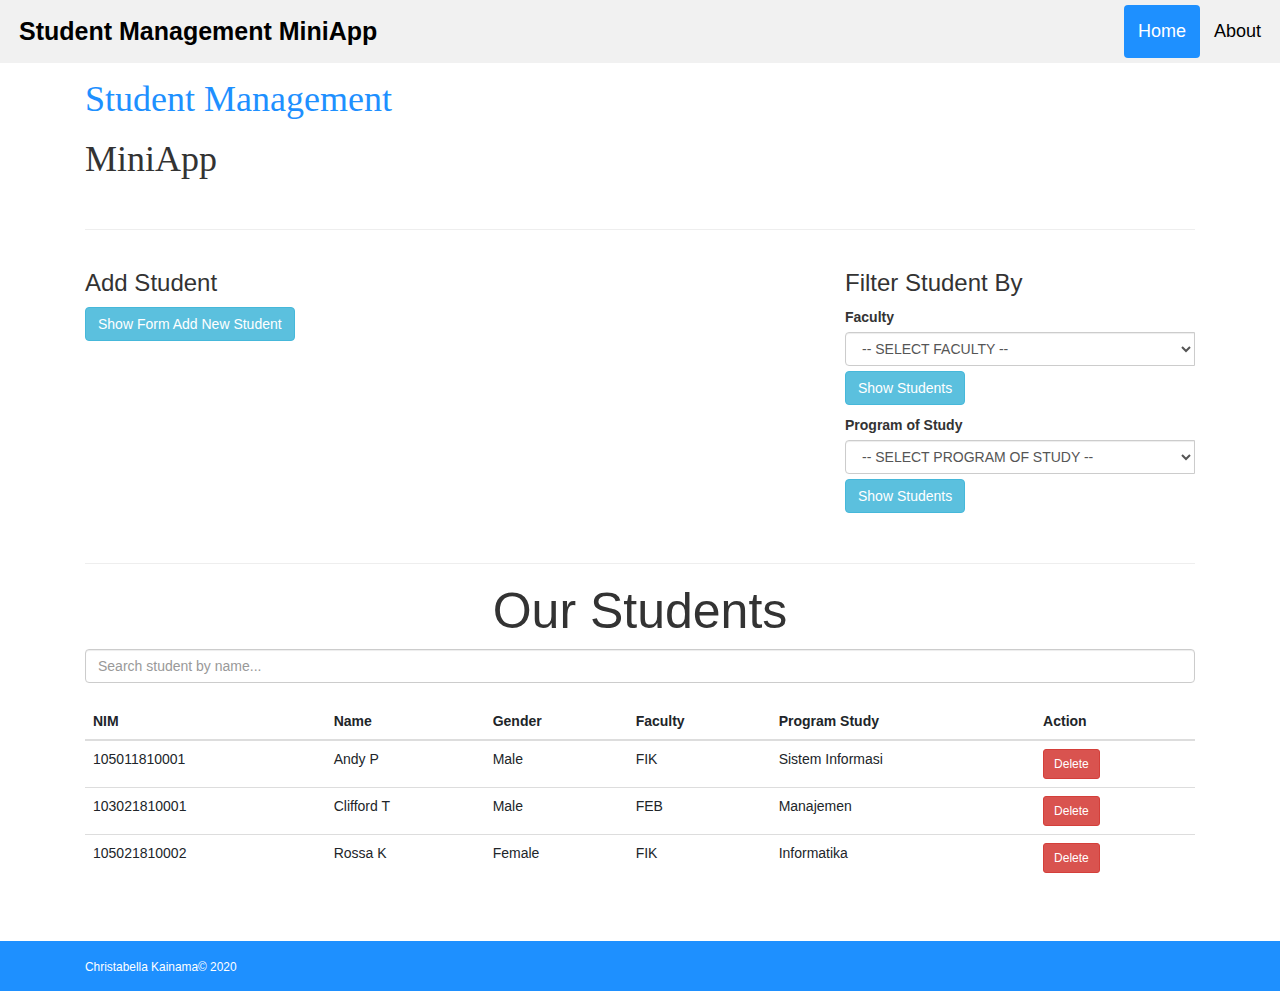
<file: mid exam/index.html>
<!DOCTYPE html>
<html lang="en">
	<head>
		<meta charset="UTF-8" />
		<meta name="viewport" content="width=device-width, initial-scale=1.0" />

		<link rel="stylesheet" href="https://stackpath.bootstrapcdn.com/bootstrap/4.5.2/css/bootstrap.min.css"/>
		<link rel="stylesheet" href="style.css" />
		<link rel="stylesheet" href="https://maxcdn.bootstrapcdn.com/bootstrap/3.3.6/css/bootstrap.min.css">
		<script src="https://ajax.googleapis.com/ajax/libs/jquery/1.12.2/jquery.min.js"></script>
        <script src="https://maxcdn.bootstrapcdn.com/bootstrap/3.3.6/js/bootstrap.min.js"></script>

		<title>Student Management MiniApp</title>
	</head>
	<body onload="FillStudentList()">
		<header>
			<nav class="header">
				<a id="logo-container" href="index.html" class="logo">Student Management MiniApp</a>
				<div class="header-right">
					<a class="active" href="index.html">Home</a>
					<a class="inactive" href="about.html">About</a>
				</div>
			</nav>

		</header>
		<!-- Main Title -->
		<div class="container" style="font-family:verdana;">
			<br><br><br>
			<h1 style="color: dodgerblue;">Student Management</h1>
			<h1>MiniApp</h1>
			<br><hr>
		</div>

		<!-- 2 column of Form -->
		<div class="container">
		<div class="row">
			<!-- Add Student Form Column -->
			<div class="col-sm-7">
				<h3>Add Student</h3>
						<button type="button" class="btn btn-info" data-toggle="collapse" data-target="#demo" id="formbtn"
							>Show Form Add New Student</button>
				<div id="demo" class="collapse">
					<form id="form-add-student">


						<br>
						<div class="form-group">
							<label for="NIM">Student ID (NIM)</label>
							<input type="text" class="form-control" id="NIM">
						</div>
						<div class="form-group">
							<label for="fullName">Full Name</label>
							<input type="text" class="form-control" id="fullName">
						</div>

						<div class="form-group">
							<label for="Gender">Gender</label> <br />
							<input type="radio" name="gender" id="Male" value="Male"> Male <br />
							<input type="radio" name="gender" id="Female" value="Female"> Female <br />
						</div>

						<label for="sel1">Faculty</label> <br />
						<div class="input-group mb-3">
							<select class="form-control" id="sel1">
								<option value="0" selected>-- SELECT FACULTY --</option>
								<option value="Pascasarjana">Pascasarjana</option>
								<option value="Filsafat">Fakultas Filsafat</option>
								<option value="FKIP">Fakultas Keguruan dan Ilmu Pendidikan</option>
								<option value="FEB">Fakultas Ekonomi dan Bisnis</option>
								<option value="Pertanian">Fakultas Pertanian</option>
								<option value="FIK">Fakultas Ilmu Komputer</option>
								<option value="Keperawatan">Fakultas Keperawatan</option>
								<option value="ASMI">Akademi Sekretari Manajemen Indonesia Klabat</option>
							</select>
						</div>
						<label for="sel2">Program of Study</label> <br />
						<div class="input-group mb-3">
							<select class="form-control" id="sel2">
								<option class="0" value="0" selected>-- SELECT PROGRAM OF STUDY --</option>
								<option class="Pascasarjana" value="Magister Manajemen">Magister Manajemen</option>
								<option class="Pascasarjana" value="Magister Teologi">Magister Teologi</option>
								<option class="Filsafat" value="Ilmu Filsafat">Ilmu Filsafat</option>
								<option class="FKIP" value="Pendidikan Agama">Pendidikan Agama</option>
								<option class="FKIP" value="Pendidikan Bahasa Inggris">Pendidikan Bahasa Inggris</option>
								<option class="FKIP" value="Pendidikan Ekonomi">Pendidikan Ekonomi</option>
								<option class="FKIP" value="Pendidikan Luar Sekolah">Pendidikan Luar Sekolah</option>
								<option class="FEB" value="Akuntansi">Akuntansi</option>
								<option class="FEB" value="Manajemen">Manajemen</option>
								<option class="Pertanian" value="Agroteknologi">Agroteknologi</option>
								<option class="FIK" value="Informatika">Informatika</option>
								<option class="FIK" value="Sistem Informasi">Sistem Informasi</option>
								<option class="Keperawatan" value="Ners">Profesi Ners</option>
								<option class="Keperawatan" value="Keperawatan">Keperawatan</option>
								<option class="ASMI" value="Sekretari (D3)">Sekretari (D3)</option>
							</select>
						</div>
						<br>
						<input type="submit" class="btn btn-primary" value="Add Student" />

					</form>
				</div>
			</div>

			<!-- Column Divider -->
			<div class="col-sm-1"></div>

			<!-- Filter by faculty or study Form Column -->
			<form class="col-sm-4">
				<h3>Filter Student By</h3>
				<label for="sel3">Faculty</label> <br />
				<div class="input-group mb-3">
					<select class="form-control" id="sel3">
						<option value="0" selected>-- SELECT FACULTY --</option>
						<option value="Pascasarjana">Pascasarjana</option>
						<option value="Filsafat">Fakultas Filsafat</option>
						<option value="FKIP">Fakultas Keguruan dan Ilmu Pendidikan</option>
						<option value="FEB">Fakultas Ekonomi dan Bisnis</option>
						<option value="Pertanian">Fakultas Pertanian</option>
						<option value="FIK">Fakultas Ilmu Komputer</option>
						<option value="Keperawatan">Fakultas Keperawatan</option>
						<option value="ASMI">Akademi Sekretari Manajemen Indonesia Klabat</option>
					</select>
					<button type="button" onclick="FilterFaculty()" class="filterbtn btn btn-info">Show Students</button>
				</div>

				<label for="sel4">Program of Study</label> <br />
				<div class="input-group mb-3">
					<select class="form-control" id="sel4">
						<option class="0" value="0" selected>-- SELECT PROGRAM OF STUDY --</option>
						<option class="Pascasarjana" value="Magister Manajemen">Magister Manajemen</option>
						<option class="Pascasarjana" value="Magister Teologi">Magister Teologi</option>
						<option class="Filsafat" value="Ilmu Filsafat">Ilmu Filsafat</option>
						<option class="FKIP" value="Pendidikan Agama">Pendidikan Agama</option>
						<option class="FKIP" value="Pendidikan Bahasa Inggris">Pendidikan Bahasa Inggris</option>
						<option class="FKIP" value="Pendidikan Ekonomi">Pendidikan Ekonomi</option>
						<option class="FKIP" value="Pendidikan Luar Sekolah">Pendidikan Luar Sekolah</option>
						<option class="FEB" value="Akuntansi">Akuntansi</option>
						<option class="FEB" value="Manajemen">Manajemen</option>
						<option class="Pertanian" value="Agroteknologi">Agroteknologi</option>
						<option class="FIK" value="Informatika">Informatika</option>
						<option class="FIK" value="Sistem Informasi">Sistem Informasi</option>
						<option class="Keperawatan" value="Ners">Profesi Ners</option>
						<option class="Keperawatan" value="Keperawatan">Keperawatan</option>
						<option class="ASMI" value="Sekretari (D3)">Sekretari (D3)</option>
					</select>
					<button type="button" onclick="FilterStudy()" class="filterbtn btn btn-info">Show Students</button>
				</div>
			</form>
		</div>
		</div>
		<br>

		<!-- Student List -->
		<div class="container">
			<hr>

			<h1 style="text-align: center; font-size: 50px;">Our Students</h1>
			<input type="text" class="form-control" onkeyup="FilterName()" id="nameSearch" placeholder="Search student by name..."><br>
			<table class="table table-hover">
				<thead>
					<tr>
						<th>NIM</th>
						<th>Name</th>
						<th>Gender</th>
						<th>Faculty</th>
						<th>Program Study</th>
						<th>Action</th>
					</tr>
				</thead>

				<tbody id="students">

				</tbody>
			</table>

			<div id="main">


			</div>
		</div>

		<br><br>
		<footer class="py-4 bg-black footer">
			<div class="container">
				<span class="m-0 text-center text-white small"> Christabella Kainama&copy 2020</span>
			</div>
		</footer>

		<script type="text/javascript" src="defarray.js"></script>
		<script type="text/javascript" src="miniApplication.js"></script>
		<script type="text/javascript" src="changebutton.js"></script>
		<script type="text/javascript" src="box.js"></script>
	</body>
</html>
</file>
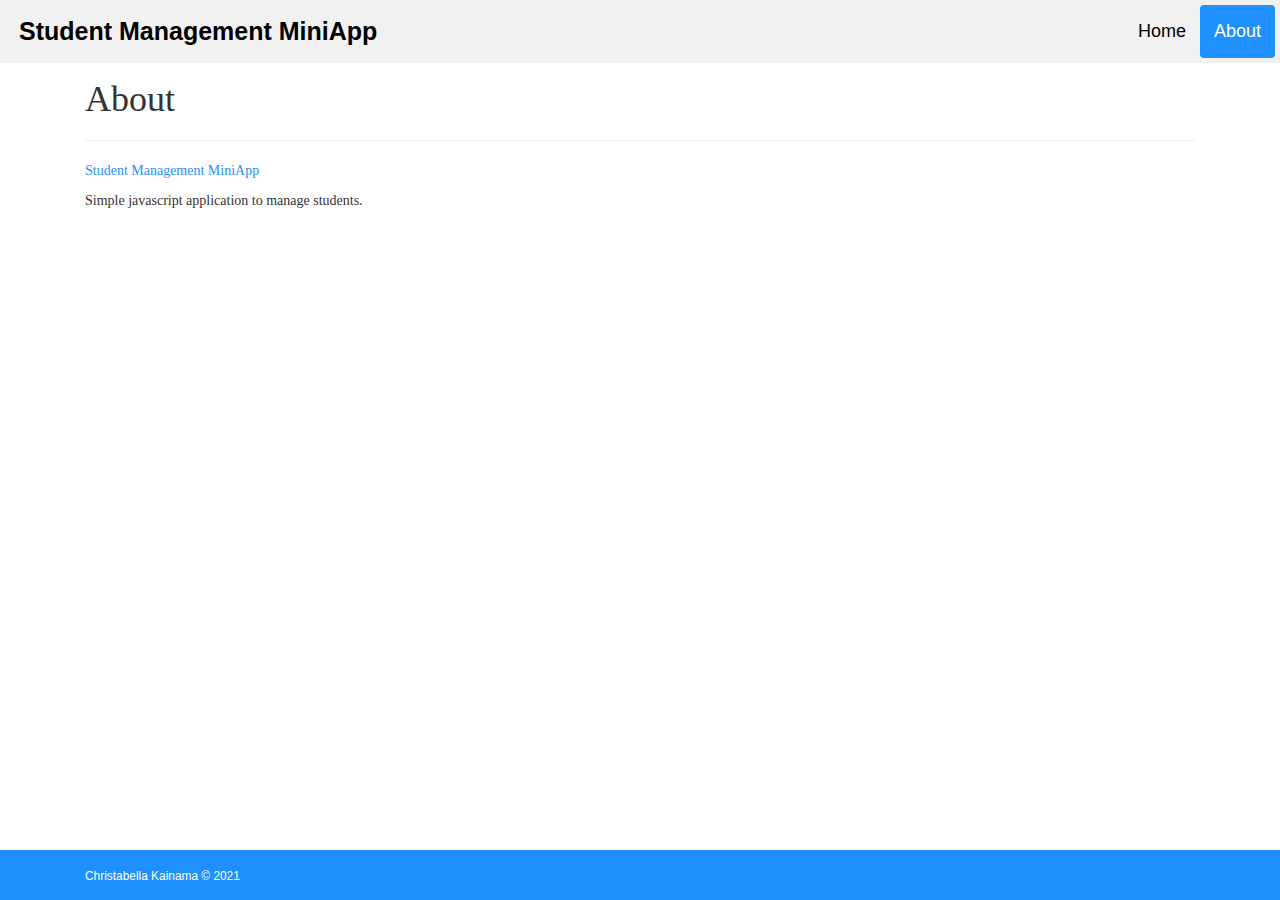
<file: mid exam/about.html>
<!DOCTYPE html>
<html lang="en">
	<head>
		<meta charset="UTF-8" />
		<meta name="viewport" content="width=device-width, initial-scale=1.0" />

		<link rel="stylesheet" href="https://stackpath.bootstrapcdn.com/bootstrap/4.5.2/css/bootstrap.min.css"/>
		<link rel="stylesheet" href="style.css" />
		<link rel="stylesheet" href="https://maxcdn.bootstrapcdn.com/bootstrap/3.3.6/css/bootstrap.min.css">
		<script src="https://ajax.googleapis.com/ajax/libs/jquery/1.12.2/jquery.min.js"></script>
        <script src="https://maxcdn.bootstrapcdn.com/bootstrap/3.3.6/js/bootstrap.min.js"></script>

		<title>Student Management MiniApp</title>
	</head>
	<body>
		<header>
			<nav class="header">
				<a id="logo-container" href="index.html" class="logo">Student Management MiniApp</a>
				<div class="header-right">
					<a class="inactive" href="index.html">Home</a>
					<a class="active" href="about.html">About</a>
				</div>
			</nav>

		</header>
		
		<div class="container" style="font-family:verdana;">
			<br><br><br>
			<h1>About</h1>
			<hr>
			<p style="color: dodgerblue">Student Management MiniApp 
				
			</p>
			<p>Simple javascript application to manage students.</p>
		</div>



		<br><br><br><br>
		<div class="wrapper">
			<div class="push"></div>
		</div>

			<footer style="position: absolute; bottom: 0;" class="py-4 bg-black footer">
				<div class="container">
					<span class="m-0 text-center text-white small">Christabella Kainama &copy 2021</span>
				</div>
			</footer>


		<script src="miniApplication.js"></script>
	</body>
</html>
</file>
<file: mid exam/style.css>
.header {
	overflow: hidden;
	background-color: #f1f1f1;
	margin: 0;
	padding: 5px 5px;
	text-decoration: none;
	position: fixed;
	z-index: 1000;
	top: 0;
	width: 100%;
  }

  /* Style the header links */
  .header a {
	float: left;
	color: black;
	text-align: center;
	padding: 14px;
	text-decoration: none;
	font-size: 18px;
	line-height: 25px;
	border-radius: 4px;
	text-decoration: none;
  }

  /* Style the logo link (notice that we set the same value of line-height and font-size to prevent the header to increase when the font gets bigger */
  .header a.logo {
	font-size: 25px;
	font-weight: bold;
	text-decoration: none;
  }

  /* Change the background color on mouse-over */
  .header a:hover {
	background-color: #ddd;
	color: black;
	text-decoration: none;
  }

  /* Style the active/current link*/
  .header a.active {
	background-color: dodgerblue;
	color: white;
	text-decoration: none;
  }

  .header a.inactive {
	text-decoration: none;
  }

  /* Float the link section to the right */
  .header-right {
	float: right;
	text-decoration: none;
  }

  .open-button {
	float: left;
	color: black;
	text-align: center;
	padding: 12px;
	text-decoration: none;
	font-size: 18px;
	line-height: 25px;
	border-radius: 4px;
	text-decoration: none;
  }

  .card {
	padding: 16px;
	text-align: left;
	background-color: #f1f1f1;
  }

  .filterbtn {
	  text-align: center;
	  background-color: dodgerblue;
	  padding-left: 10px;
	  padding-right: 10px;
	  margin-top: 5px;

  }

  .bg-black {
	background-color: dodgerblue !important;
  }

  .footer {
	  position: relative;
	  width: 100%;
	  bottom: 0;
	  height: 50px;
  }

.push {
    height: 255px; /* .push must be the same height as .footer */
}
</file>
